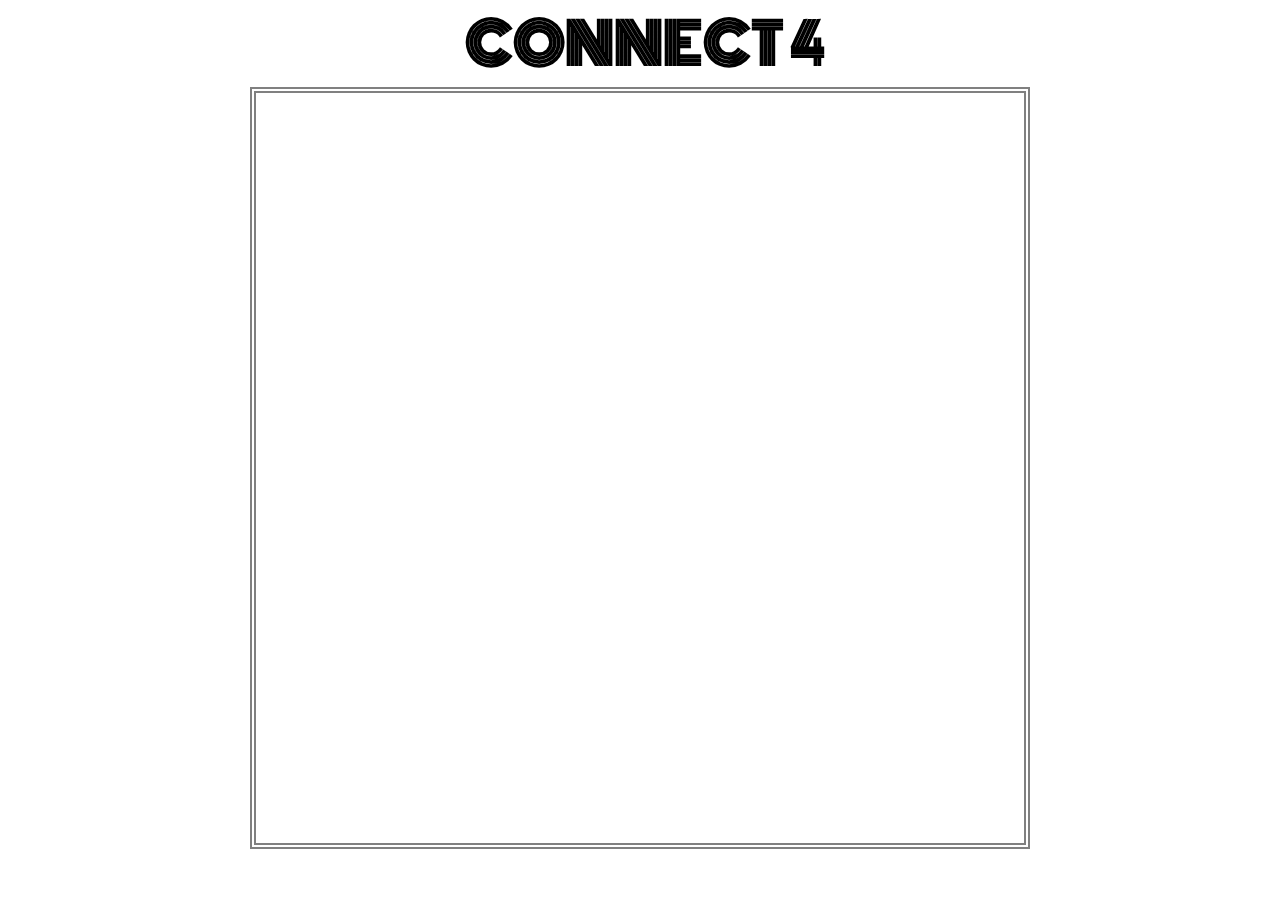
<file: index.html>
<!DOCTYPE html>
<html lang="en">
<head>
	<meta charset="UTF-8">
	<title>CONNECT 4</title>

<script
  src="https://code.jquery.com/jquery-3.2.1.js"
  integrity="sha256-DZAnKJ/6XZ9si04Hgrsxu/8s717jcIzLy3oi35EouyE="
  crossorigin="anonymous"></script>

  <script src="main.js"></script>
  <link rel="stylesheet" href="./style.css">
  <link href="https://fonts.googleapis.com/css?family=Monoton" rel="stylesheet">
</head>
<body>
<div class="container">
<h1>CONNECT 4</h1>
	<div class="board">
<!-- 	<div class="column">
		<div class="slot"></div>
		<div class="slot"></div>
		<div class="slot"></div>
		<div class="slot"></div>
		<div class="slot"></div>
		<div class="slot"></div>
	</div>
	<div class="column">
		<div class="slot"></div>
		<div class="slot"></div>
		<div class="slot"></div>
		<div class="slot"></div>
		<div class="slot"></div>
		<div class="slot"></div>
	</div>
	<div class="column">
		<div class="slot"></div>
		<div class="slot"></div>
		<div class="slot"></div>
		<div class="slot"></div>
		<div class="slot"></div>
		<div class="slot"></div>
	</div>
	<div class="column">
		<div class="slot"></div>
		<div class="slot"></div>
		<div class="slot"></div>
		<div class="slot"></div>
		<div class="slot"></div>
		<div class="slot"></div>
	</div>
	<div class="column">
		<div class="slot"></div>
		<div class="slot"></div>
		<div class="slot"></div>
		<div class="slot"></div>
		<div class="slot"></div>
		<div class="slot"></div>
	</div>
	<div class="column">
		<div class="slot"></div>
		<div class="slot"></div>
		<div class="slot"></div>
		<div class="slot"></div>
		<div class="slot"></div>
		<div class="slot"></div>
	</div>
	<div class="column">
		<div class="slot"></div>
		<div class="slot"></div>
		<div class="slot"></div>
		<div class="slot"></div>
		<div class="slot"></div>
		<div class="slot"></div>
	</div>
	</div> -->
</div>

	
</body>
</html>
</file>
<file: style.css>
body {
	height: 100vh;
	width: 100vw;
	margin: 0;
	text-align: center;
	padding: 0;
}
h1 {
margin: 0;
text-align: center;
padding-left: 150px;
font-family: 'Monoton', cursive;
font-size: 56px;


}


.container {
	height: 50%;
	width: 50%;
	text-align: center;
	padding-left: 250px;

}

.board {
padding-top: 30px;
text-align: center;
width: 60vw;
height: 80vh;
border: 6px solid gray;
border-style: double;
background-color: : yellow;

}

.column {
 margin-left: 10px;
 text-align: center;
 display: inline-block;
 width: 6vw;
 height: 70vh;
 border: 4px solid gray;
 padding-left: 5px;

}

.slot {
 margin-top: 5px;
 width: 6px;
 height: 6px;
 border: 2px solid gray;
 border-radius: 50%;
 padding: 30px;

}



@media only screen and (min-width: 200px) {}
</file>
